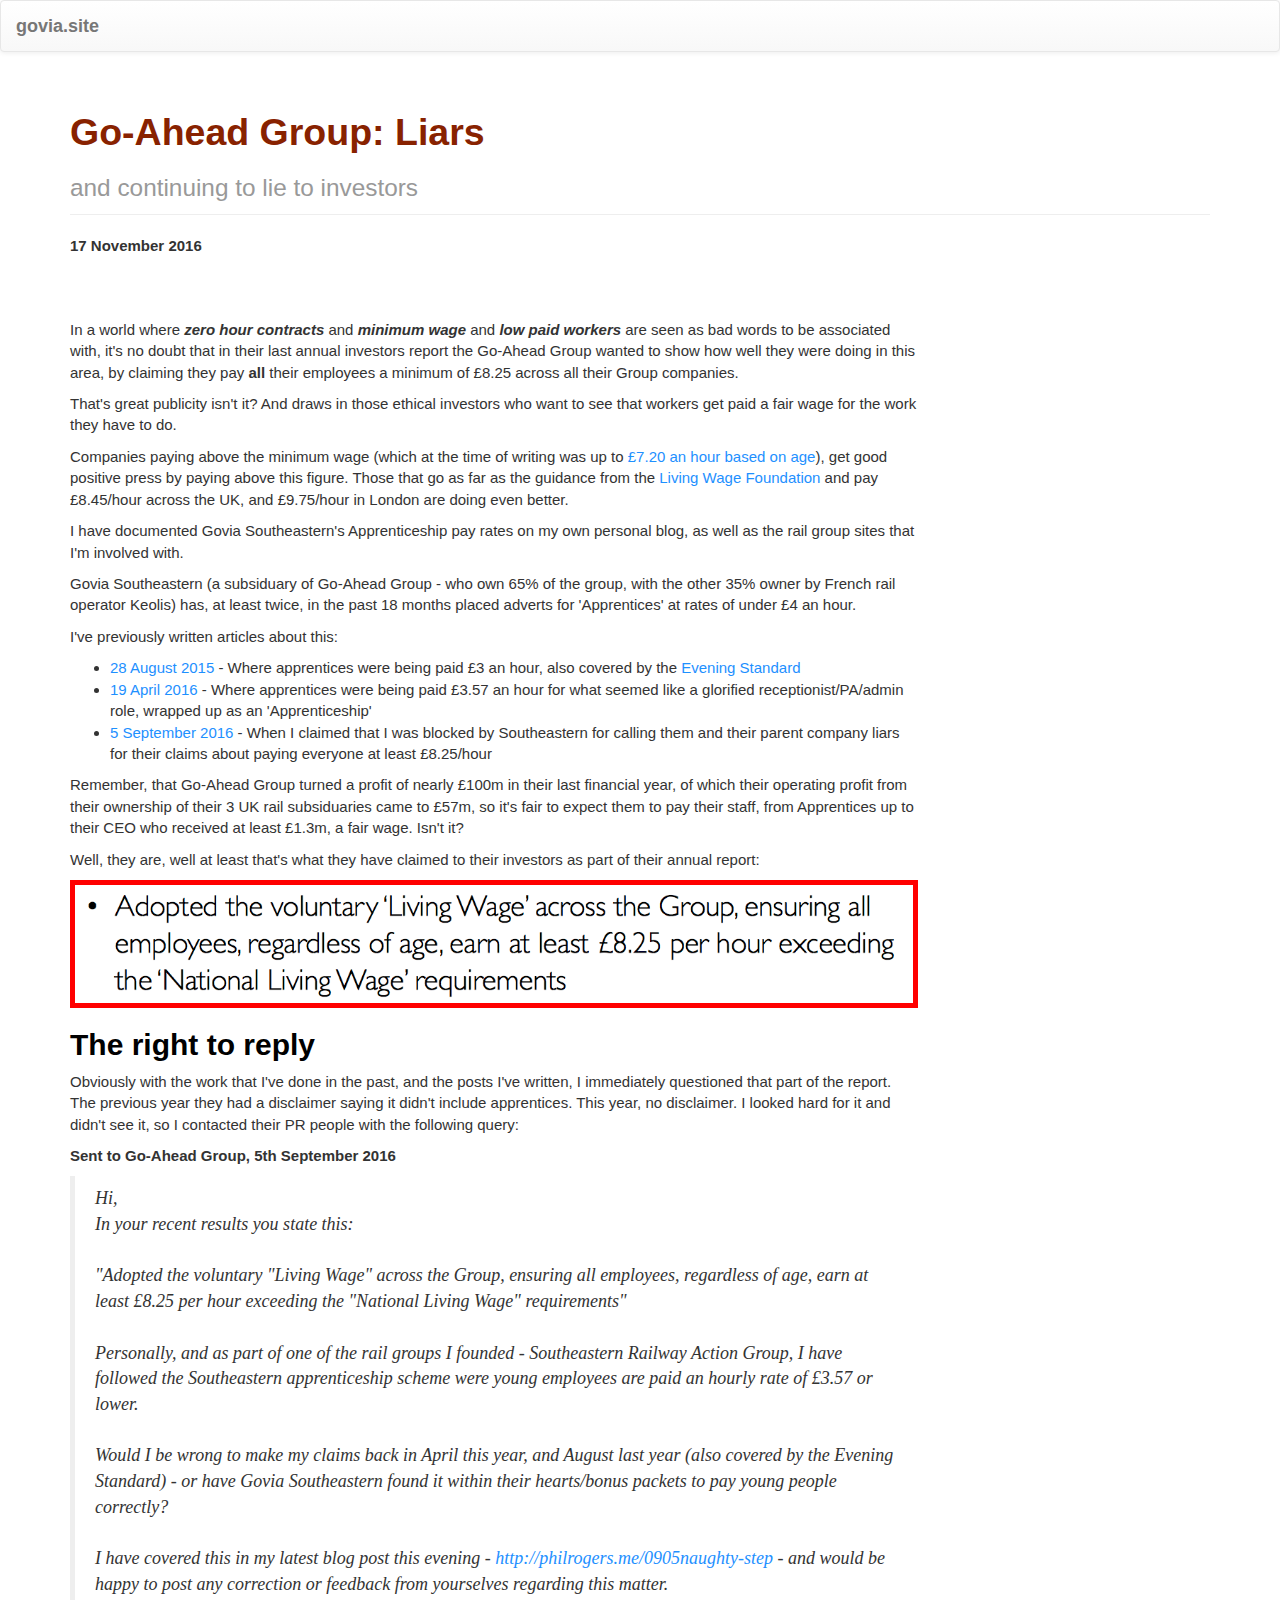
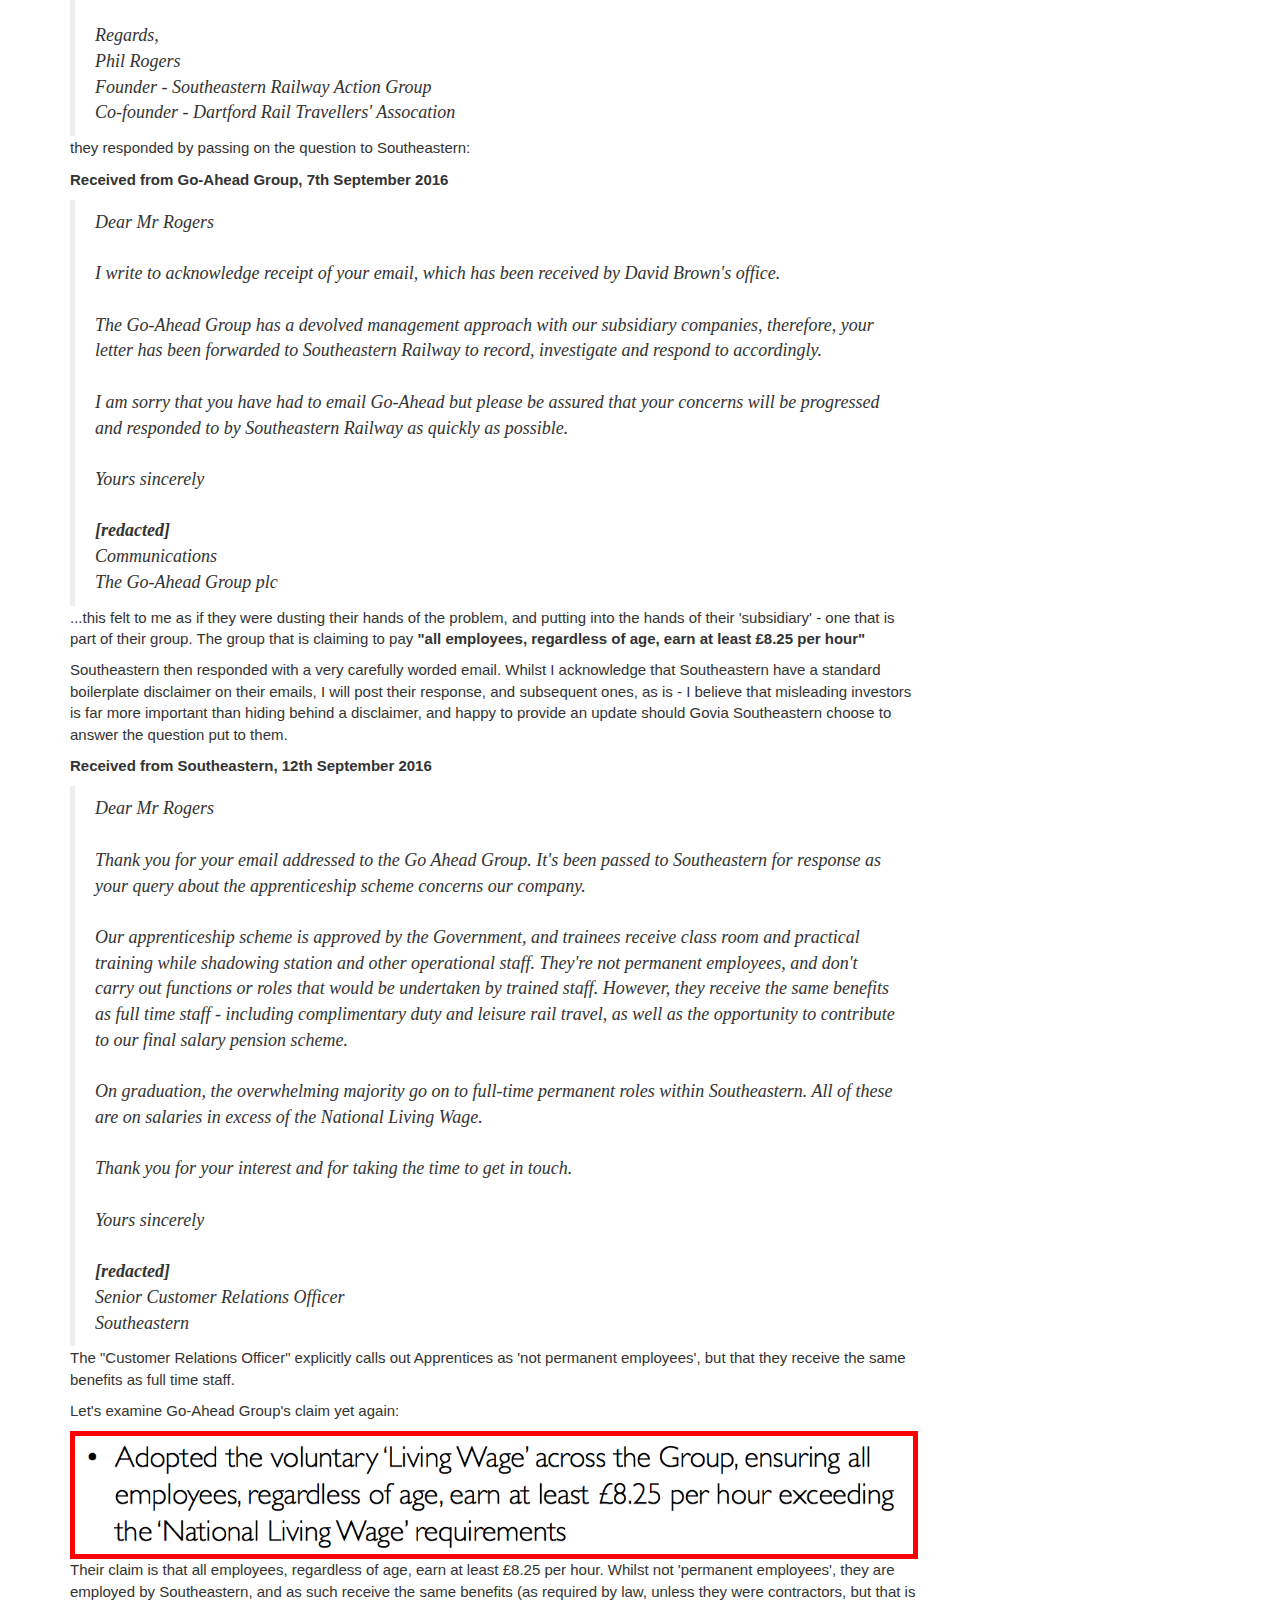
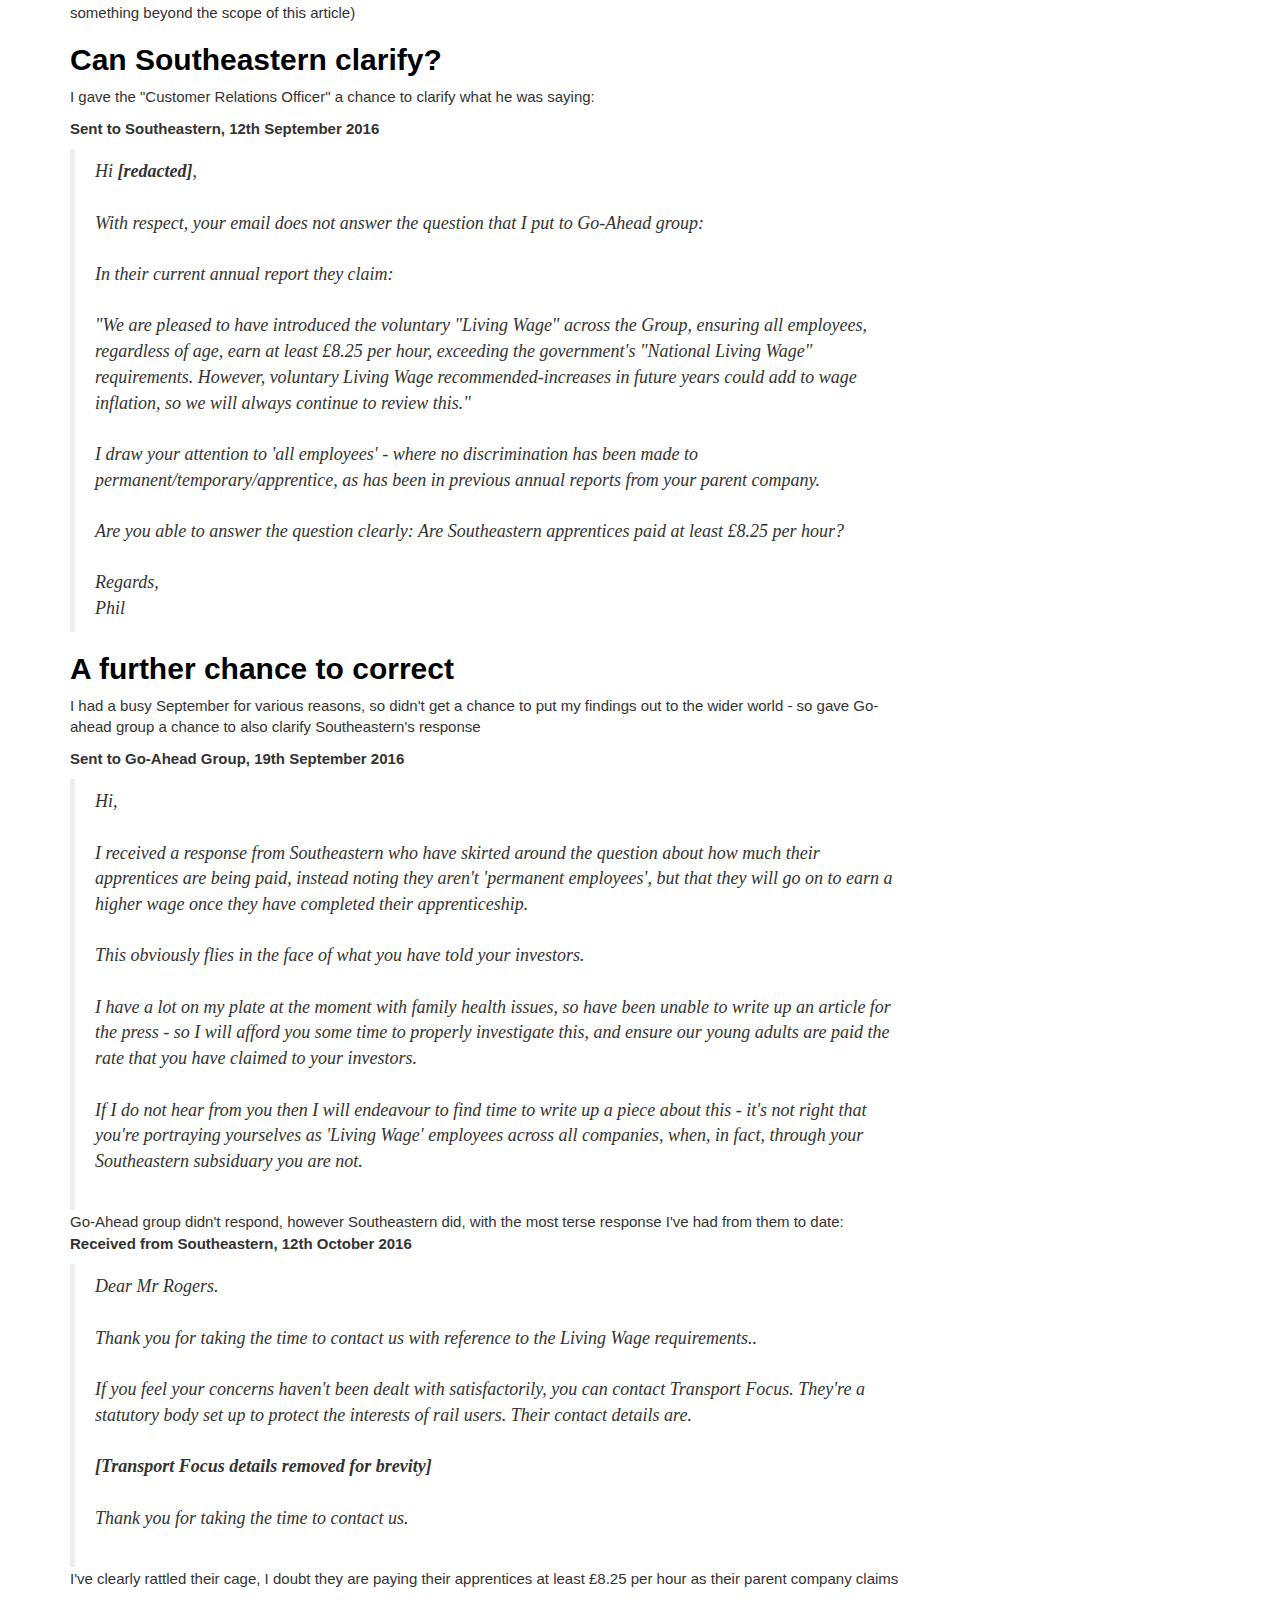
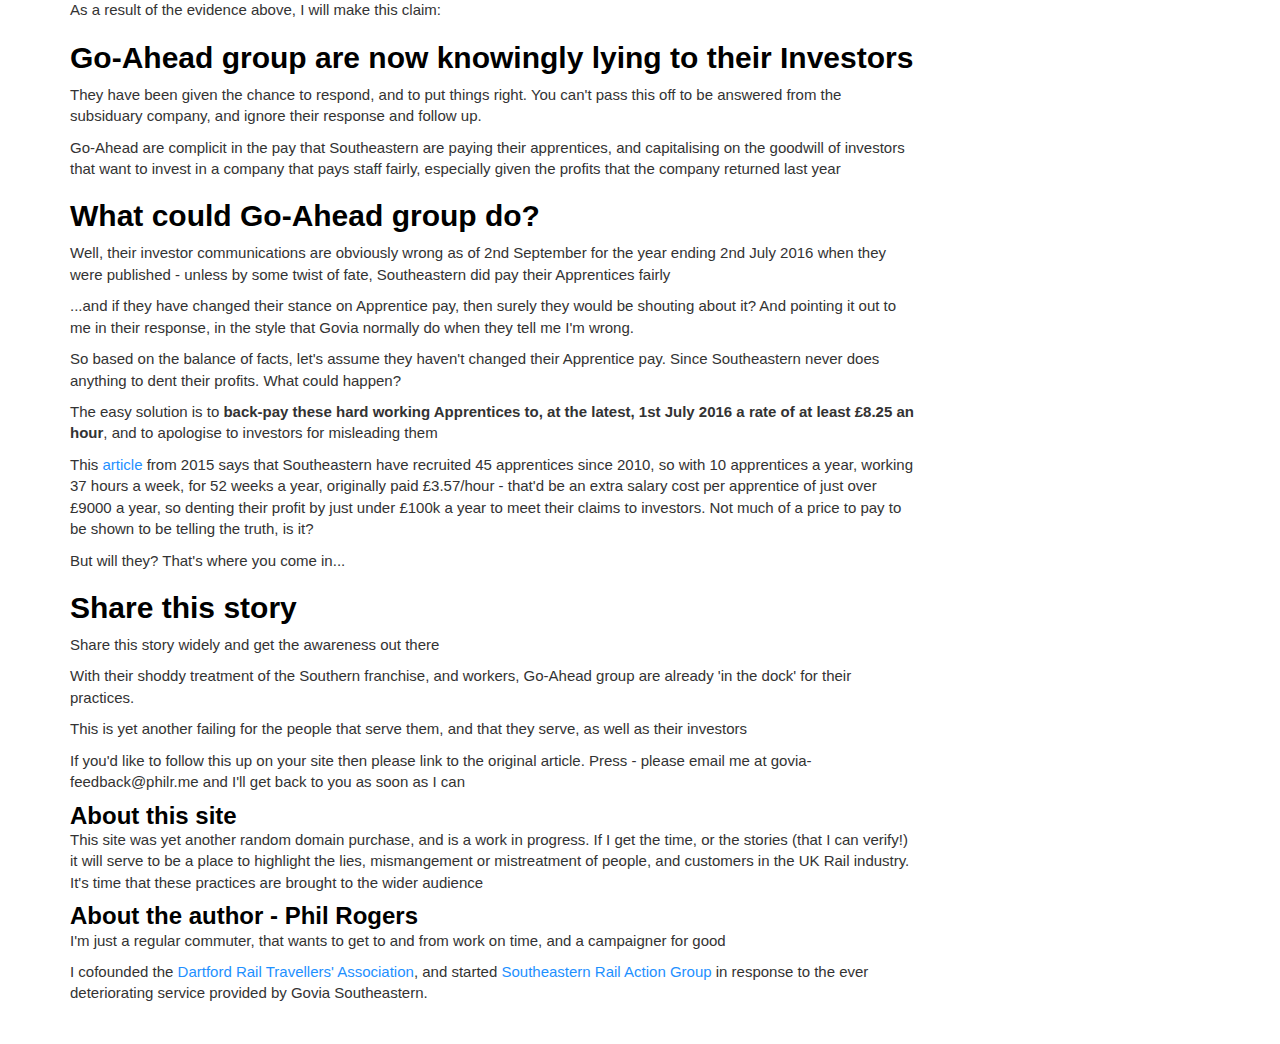
<file: index.html>
<!DOCTYPE html>
<html lang="en">
  <head>
   
    <meta charset="utf-8">
    <meta http-equiv="X-UA-Compatible" content="IE=edge">
	<meta name="description" content="govia.site - exposing the lies, mistreatment and mismangement in the UK rail industry">
	<meta name="keywords" content="Phil Rogers, Southeastern, trains, UK, Southeastern, David Statham, John Till, twitter, blocked">
    <title>Govia.site - exposing the lies, mistreatment and mismangement in the UK rail industry</title>
    
    <meta name="author" content="Phil Rogers">

    <!-- Enable responsive viewport -->
    <meta name="viewport" content="width=device-width, initial-scale=1.0">
      
    <!-- Bootstrap styles -->
    <link href="assets/themes/bootstrap-3//bootstrap/css/bootstrap.min.css" rel="stylesheet">
    <!-- Optional theme -->
    <link href="assets/themes/bootstrap-3//bootstrap/css/bootstrap-theme.min.css" rel="stylesheet">
    <!-- Sticky Footer -->
    <link href="assets/themes/bootstrap-3//bootstrap/css/bs-sticky-footer.css" rel="stylesheet">
    
    <!-- Custom styles -->
    <link href="assets/themes/bootstrap-3//css/style.css?body=1" rel="stylesheet" type="text/css" media="all">

    <!-- HTML5 Shim and Respond.js IE8 support of HTML5 elements and media queries -->
    <!-- WARNING: Respond.js doesn't work if you view the page via file:// -->
    <!--[if lt IE 9]>
      <script src="https://oss.maxcdn.com/libs/html5shiv/3.7.0/html5shiv.js"></script>
      <script src="https://oss.maxcdn.com/libs/respond.js/1.3.0/respond.min.js"></script>
    <![endif]-->

    <!-- Fav and touch icons -->
    <!-- Update these with your own images
      <link rel="shortcut icon" href="images/favicon.ico">
      <link rel="apple-touch-icon" href="images/apple-touch-icon.png">
      <link rel="apple-touch-icon" sizes="72x72" href="images/apple-touch-icon-72x72.png">
      <link rel="apple-touch-icon" sizes="114x114" href="images/apple-touch-icon-114x114.png">
    -->

    <!-- atom & rss feed -->
    <link href="" type="application/atom+xml" rel="alternate" title="Sitewide ATOM Feed">
    <link href="" type="application/rss+xml" rel="alternate" title="Sitewide RSS Feed">
    <meta property='og:image' content='http://govia.site/twitter.jpg'/>
      <meta name="twitter:card" content="summary_large_image">
<meta name="twitter:site" content="@philmonkey">
<meta name="twitter:creator" content="@philmonkey">
<meta name="twitter:title" content="Exposing lies in the UK rail industry">
<meta name="twitter:description" content="Go-Ahead Group are lying to investors about paying Living Wage to all employees">
<meta name="twitter:image" content='http://govia.site/twitter.jpg'>
  </head>

  <body>
    <div id="wrap">
      <nav class="navbar navbar-default" role="navigation">
        <!-- Brand and toggle get grouped for better mobile display -->
        <div class="navbar-header">
          <button type="button" class="navbar-toggle" data-toggle="collapse" data-target="#jb-navbar-collapse">
            <span class="sr-only">Toggle navigation</span>
            <span class="icon-bar"></span>
            <span class="icon-bar"></span>
            <span class="icon-bar"></span>
          </button>
          <a class="navbar-brand" href="/"><b>govia.site</b></a>
        </div>

        <!-- Collect the nav links, forms, and other content for toggling -->
        <div class="collapse navbar-collapse" id="jb-navbar-collapse">
          <ul class="nav navbar-nav">
            
            
            


  
    
      
      	
  
    
      
    
  
    
      
    
  




          </ul>
          <!-- remove search for now
          <form class="navbar-form navbar-right" role="search">
            <div class="form-group">
              <input type="text" class="form-control" placeholder="Search">
            </div>
            <button type="submit" class="btn btn-default">Submit</button>
          </form>
		  -->
		
        </div><!-- /.navbar-collapse -->
      </nav>

      <div class="container">
          
        
<div class="page-header">
  <h1><p>Go-Ahead Group: Liars </p>
 <small>and continuing to lie to investors</small></h1>
</div>

<div class="row post-full">
  <div class="col-md-9">
    <div class="date">
      <span>17 November 2016</span>
    </div>
    <div class="content">
 <!--
      <div class="container">
<div class="page-header">
         <h1 style="font-family:sans-serif;font-size:400%;line-height:1.5">Go-Ahead Group: Liars <h1 style="font-family:sans-serif;font-size:250%;line-height:0.9">and continuing to lie to investors</h1>
             </div>
         <div class="row post-full">
  <div class="col-md-9">
    
<div class="container" id="indexpage">
	<div class="col-md-9" id="indexpage">
	
   -->
        <br>
 <br>
<p>
In a world where <b><i>zero hour contracts</i></b> and <b><i>minimum wage</i></b> and <b><i>low paid workers</i></b> are seen as bad words to be associated with, it's no doubt that in their last annual investors report the Go-Ahead Group wanted to show how well they were doing in this area, by claiming they pay <b>all</b> their employees a minimum of &pound8.25 across all their Group companies.</p>
<p>
    That's great publicity isn't it? And draws in those ethical investors who want to see that workers get paid a fair wage for the work they have to do.
    </p>
         <p>Companies paying above the minimum wage (which at the time of writing was up to <a href="https://www.gov.uk/national-minimum-wage-rates"> &pound;7.20 an hour based on age</a>), get good positive press by paying above this figure.   Those that go as far as the guidance from the <a href="http://www.livingwage.org.uk">Living Wage Foundation</a> and pay &pound;8.45/hour across the UK, and &pound;9.75/hour in London are doing even better.</p>
<p>    
I have documented Govia Southeastern's Apprenticeship pay rates on my own personal blog, as well as the rail group sites that I'm involved with.    
    </p>
    <p>
Govia Southeastern (a subsiduary of Go-Ahead Group - who own 65% of the group, with the other 35% owner by French rail operator Keolis) has, at least twice, in the past 18 months placed adverts for 'Apprentices' at rates of under &pound;4 an hour.
    </p>
         <p>I've previously written articles about this:
         <ul>
             <li><a href="http://philrogers.me/0828a">28 August 2015</a> - Where apprentices were being paid &pound;3 an hour, also covered by the <a href="http://www.standard.co.uk/news/london/southeastern-trains-exploiting-young-londoners-with-low-paid-customer-services-apprenticeship-a2923351.html">Evening Standard</a></a></li>
             <li><a href="http://serailaction.uk/2016-04-19-Cheap-Labour.html">19 April 2016</a> - Where apprentices were being paid &pound;3.57 an hour for what seemed like a glorified receptionist/PA/admin role, wrapped up as an 'Apprenticeship'
            <li><a href="http://philrogers.me/0905naughty-step">5 September 2016</a> - When I claimed that I was blocked by Southeastern for calling them and their parent company liars for their claims about paying everyone at least &pound;8.25/hour</li>
         </li>
             
         </ul></p>
<p>Remember, that Go-Ahead Group turned a profit of nearly &pound;100m in their last financial year, of which their operating profit from their ownership of their 3 UK rail subsiduaries came to &pound;57m, so it's fair to expect them to pay their staff, from Apprentices up to their CEO who received at least &pound;1.3m, a fair wage. Isn't it?</p>

    <p>Well, they are, well at least that's what they have claimed to their investors as part of their annual report:</p>
    
    <img width=100% style="border:5px solid red" src="img1.png">
    
    
    <h2>The right to reply</h2>
    
    <p>Obviously with the work that I've done in the past, and the posts I've written, I immediately questioned that part of the report.  The previous year they had a disclaimer saying it didn't include apprentices. This year, no disclaimer.  I looked hard for it and didn't see it, so I contacted their PR people with the following query:</p>
    

    <p><b>Sent to Go-Ahead Group, 5th September 2016</b></p>
    <blockquote style="font-size:120%;font-family:serif;font-style:italic;">
Hi,<br>

In your recent results you state this:<br><br>

&quot;Adopted the voluntary &quot;Living Wage&quot; across the Group, ensuring all employees, regardless of age, earn at least &pound;8.25 per hour exceeding the &quot;National Living Wage&quot; requirements&quot;<br><br>


Personally, and as part of one of the rail groups I founded - Southeastern Railway Action Group, I have followed the Southeastern apprenticeship scheme were young employees are paid an hourly rate of &pound;3.57 or lower.<br><br>


Would I be wrong to make my claims back in April this year, and August last year (also covered by the Evening Standard) - or have Govia Southeastern found it within their hearts/bonus packets to pay young people correctly?<br><br>


I have covered this in my latest blog post this evening - <a href="http://philrogers.me/0905naughty-step">http://philrogers.me/0905naughty-step</a> - and would be happy to post any correction or feedback from yourselves regarding this matter.<br><br>



Regards,<br>
Phil Rogers<br>
Founder - Southeastern Railway Action Group<br>
Co-founder - Dartford Rail Travellers' Assocation<br>
    </blockquote>
    
    <p>they responded by passing on the question to Southeastern:</p>
    <p><b>Received from Go-Ahead Group, 7th September 2016</b></p>
    <blockquote style="font-size:120%;font-family:serif;font-style:italic;">
        Dear Mr Rogers<br><br>

I write to acknowledge receipt of your email, which has been received by David Brown's office.<br><br>
 
The Go-Ahead Group has a devolved management approach with our subsidiary companies, therefore, your letter has been forwarded to Southeastern Railway to record, investigate and respond to accordingly.<br><br>
 
I am sorry that you have had to email Go-Ahead but please be assured that your concerns will be progressed and responded to by Southeastern Railway as quickly as possible.<br><br>

Yours sincerely<br><br>
<b>[redacted]</b><br>

 Communications<br>
The Go-Ahead Group plc<br>
        </blockquote>

<p>...this felt to me as if they were dusting their hands of the problem, and putting into the hands of their 'subsidiary' - one that is part of their group. The group that is claiming to pay <b>&quot;all employees, regardless of age, earn at least &pound;8.25 per hour&quot</b></p>

    <p>Southeastern then responded with a very carefully worded email. Whilst I acknowledge that Southeastern have a standard boilerplate disclaimer on their emails, I will post their response, and subsequent ones, as is - I believe that misleading investors is far more important than hiding behind a disclaimer, and happy to provide an update should Govia Southeastern choose to answer the question put to them.</p>
 <p><b>Received from Southeastern, 12th September 2016</b></p>   
<blockquote style="font-size:120%;font-family:serif;font-style:italic;">
Dear Mr Rogers<br><br>
 
Thank you for your email addressed to the Go Ahead Group. It's been passed to Southeastern for response as your query about the apprenticeship scheme concerns our company.<br><br>
 
Our apprenticeship scheme is approved by the Government, and trainees receive class room and practical training while shadowing station and other operational staff. They're not permanent employees, and don't carry out functions or roles that would be undertaken by trained staff. However, they receive the same benefits as full time staff - including complimentary duty and leisure rail travel, as well as the opportunity to contribute to our final salary pension scheme.<br><br>
 
On graduation, the overwhelming majority go on to full-time permanent roles within Southeastern. All of these are on salaries in excess of the National Living Wage.<br><br>
 
Thank you for your interest and for taking the time to get in touch.<br><br>
 
Yours sincerely<br><br>
 
 
<b>[redacted]</b><br>
Senior Customer Relations Officer<br>
Southeastern<br>
</blockquote>
<p>
    The &quot;Customer Relations Officer&quot; explicitly calls out Apprentices as 'not permanent employees', but that they receive the same benefits as full time staff.</p>
    <p>
Let's examine Go-Ahead Group's claim yet again:</p>

    <img width=100% style="border:5px solid red" src="img1.png">
<p>
Their claim is that all employees, regardless of age, earn at least &pound;8.25 per hour. Whilst not 'permanent employees', they are employed by Southeastern, and as such receive the same benefits (as required by law, unless they were contractors, but that is something beyond the scope of this article)</p>


<h2>Can Southeastern clarify?</h2>

<p>I gave the &quot;Customer Relations Officer&quot; a chance to clarify what he was saying:</p>
<p><b>Sent to Southeastern, 12th September 2016</b></p>
<blockquote style="font-size:120%;font-family:serif;font-style:italic;">

Hi <b>[redacted]</b>,<br><br>

With respect, your email does not answer the question that I put to Go-Ahead group:<br><br>

In their current annual report they claim:<br><br>

&quot;We are pleased to have introduced the voluntary &quot;Living Wage&quot; across the Group, ensuring all employees, regardless of age, earn at least &pound;8.25 per hour, exceeding the government's &quot;National Living Wage&quot; requirements. However, voluntary Living Wage recommended-increases in future years could add to wage inflation, so we will always continue to review this.&quot;<br><br>

I draw your attention to 'all employees' - where no discrimination has been made to permanent/temporary/apprentice, as has been in previous annual reports from your parent company.<br><br>

Are you able to answer the question clearly: Are Southeastern apprentices paid at least &pound;8.25 per hour?<br><br>

Regards,<br>
Phil
</blockquote>    
    <h2>A further chance to correct</h2>
    
    <p>I had a busy September for various reasons, so didn't get a chance to put my findings out to the wider world - so gave Go-ahead group a chance to also clarify Southeastern's response</p>
    
<p><b>Sent to Go-Ahead Group, 19th September 2016</b></p>

<blockquote style="font-size:120%;font-family:serif;font-style:italic;">
Hi,<br><br>
 

I received a response from Southeastern who have skirted around the question about how much their apprentices are being paid, instead noting they aren't 'permanent employees', but that they will go on to earn a higher wage once they have completed their apprenticeship.<br><br>
 

This obviously flies in the face of what you have told your investors.<br><br>
 

I have a lot on my plate at the moment with family health issues, so have been unable to write up an article for the press - so I will afford you some time to properly investigate this, and ensure our young adults are paid the rate that you have claimed to your investors.<br><br>
 

If I do not hear from you then I will endeavour to find time to write up a piece about this - it's not right that you're portraying yourselves as 'Living Wage' employees across all companies, when, in fact, through your Southeastern subsiduary you are not.<br><br>
 
</blockquote>

    Go-Ahead group didn't respond, however Southeastern did, with the most terse response I've had from them to date:
 <p><b>Received from Southeastern, 12th October 2016</b></p>   
<blockquote style="font-size:120%;font-family:serif;font-style:italic;">
Dear Mr Rogers.<br><br>

Thank you for taking the time to contact us with reference to the Living Wage requirements..<br><br>

If you feel your concerns haven't been dealt with satisfactorily, you can contact Transport Focus. They're a statutory body set up to protect the interests of rail users. Their contact details are.<br><br>

<b>[Transport Focus details removed for brevity]</b><br><br>


Thank you for taking the time to contact us.<br><br>

</blockquote>

    <p>
        I've clearly rattled their cage, I doubt they are paying their apprentices at least &pound;8.25 per hour as their parent company claims</p>

<p>As a result of the evidence above, I will make this claim:</p>
    
    <h2>Go-Ahead group are now knowingly lying to their Investors</h2>
    
    <p>They have been given the chance to respond, and to put things right. You can't pass this off to be answered from the subsiduary company, and ignore their response and follow up.
    </p>
    
    <p>Go-Ahead are complicit in the pay that Southeastern are paying their apprentices, and capitalising on the goodwill of investors that want to invest in a company that pays staff fairly, especially given the profits that the company returned last year
    </p>
    <h2>What could Go-Ahead group do?</h2>
    <p>Well, their investor communications are obviously wrong as of 2nd September for the year ending 2nd July 2016 when they were published - unless by some twist of fate, Southeastern did pay their Apprentices fairly</p>
<p>...and if they have changed their stance on Apprentice pay, then surely they would be shouting about it? And pointing it out to me in their response, in the style that Govia normally do when they tell me I'm wrong.</p>
    <p>So based on the balance of facts, let's assume they haven't changed their Apprentice pay. Since Southeastern never does anything to dent their profits. What could happen?</p>
    <p>The easy solution is to <b>back-pay these hard working Apprentices to, at the latest, 1st July 2016 a rate of at least &pound;8.25 an hour</b>, and to apologise to investors for misleading them</p>
    <p>This <a href="http://www.kentonline.co.uk/kent-business/county-news/get-on-the-right-track-42199/">article</a> from 2015 says that Southeastern have recruited 45 apprentices since 2010, so with 10 apprentices a year, working 37 hours a week, for 52 weeks a year, originally paid &pound3.57/hour - that'd be an extra salary cost per apprentice of just over &pound;9000 a year, so denting their profit by just under &pound;100k a year to meet their claims to investors.  Not much of a price to pay to be shown to be telling the truth, is it?</p>
    <p>But will they? That's where you come in...</p>
    
    <h2>Share this story</h2>
<p>Share this story widely and get the awareness out there</p>

<p>With their shoddy treatment of the Southern franchise, and workers, Go-Ahead group are already 'in the dock' for their practices.</p>

<p>This is yet another failing for the people that serve them, and that they serve, as well as their investors</p>
    <p>If you'd like to follow this up on your site then please link to the original article.  Press - please email me at govia-feedback@philr.me and I'll get back to you as soon as I can</p>

<h3>About this site</h3>
<p>This site was yet another random domain purchase, and is a work in progress.  If I get the time, or the stories (that I can verify!) it will serve to be a place to highlight the lies, mismangement or mistreatment of people, and customers in the UK Rail industry.<br>It's time that these practices are brought to the wider audience</p>
<h3>About the author - Phil Rogers</h3>
<p>I'm just a regular commuter, that wants to get to and from work on time, and a campaigner for good</p>
<p>I cofounded the <a href="www.drta.org.uk">Dartford Rail Travellers' Association</a>, and started <a href="www.serailaction.uk">Southeastern Rail Action Group</a> in response to the ever deteriorating service provided by Govia Southeastern.</p>
    </div>
        <script type="text/javascript">
  var _gaq = _gaq || [];
  _gaq.push(['_setAccount', 'UA-52689631-6']);
  _gaq.push(['_trackPageview']);

  (function() {
    var ga = document.createElement('script'); ga.type = 'text/javascript'; ga.async = true;
    ga.src = ('https:' == document.location.protocol ? 'https://' : 'http://') + 'stats.g.doubleclick.net/dc.js';
    
    var s = document.getElementsByTagName('script')[0]; s.parentNode.insertBefore(ga, s);
  })();
</script>
    </div>
    </center>
</body>
</file>
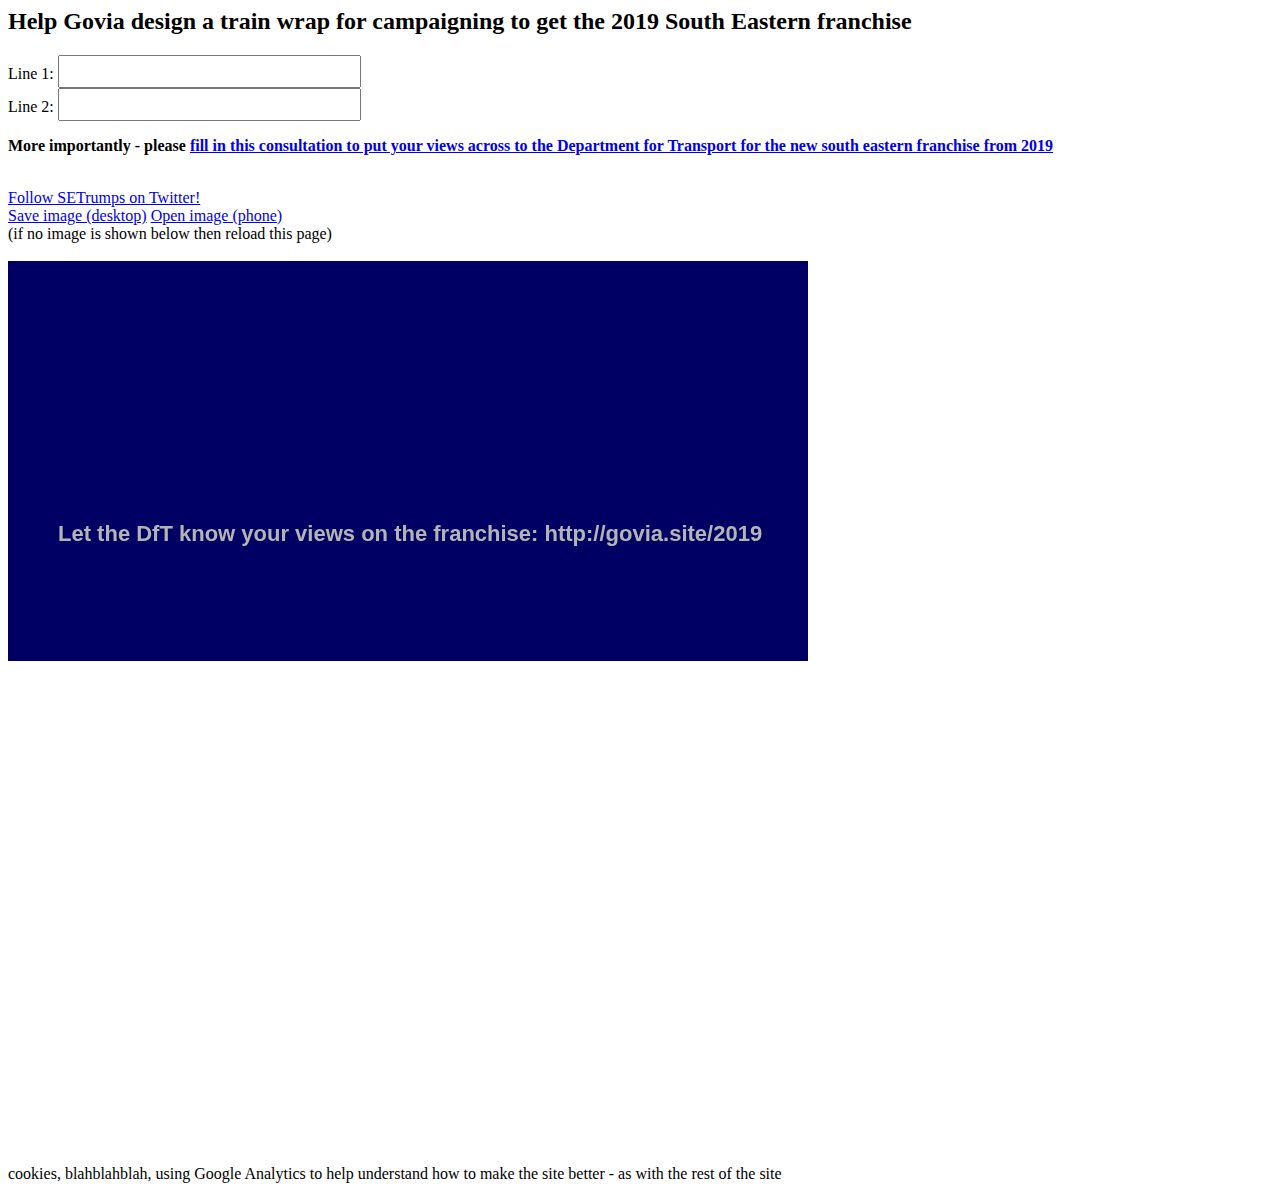
<file: 2019/index.html>
<html>
<head>
    <meta charset="Unicode UTF-8">
<title>SE Wrap</title>
<style>
input[type='text'] { font-size: 24px; font-family: '220px Segoe UI Emoji';}
</style>      
<script>

function submitenter(myfield,e)
{
var keycode;
if (window.event) keycode = window.event.keyCode;
else if (e) keycode = e.which;
else return true;

if (keycode == 13)
   {
   
   return false;
   }
else
   return true;
}
var ctx;
var imagesLoaded = 0;
function main() {
    imagesLoaded += 1;

    
}

function loadImage(src, onload) {
    // http://www.thefutureoftheweb.com/blog/image-onload-isnt-being-called
    var img = new Image();

    img.onload = onload;
    img.src = src;

    return img;
}
   function getLengthInBytes(str) {
  var b = str.match(/[^\x00-\xff]/g);
  return (str.length + (!b ? 0: b.length)); 
}
    
    function render_pass(opt, text1, scl){
        
        x=140
        if (opt==1){
            y=130+scl*50
        }else{
            y=190+scl*50
        }
        
        s='140px'
        ctx.font= s+" Segoe UI Emoji"
        //len=ctx.measureText(smiley).width
 
        ctx.font= "140pt Segoe UI Emoji"
        
        ctx.fillStyle = 'rgb(255,255,255)';
        ctx.strokeStyle = 'black';
        //ctx.fillText(shrug,200,200)
        def_font=" Courier"
        ctx.font= "bold " +s+def_font
     
        ctx.textAlign="start"
        def_col= 'rgb(160,224,255)';
        ctx.fillStyle = def_col;
        
        //ctx.fillText(smiley,x,y)

        se_state=0
        pt=100*scl
        s=pt.toString()+'px'
        console.log(s)
        console.log(Array.from(text1))
        text=Array.from(text1)
        if (text1.indexOf('se')>=0){
            se_valid=1
        }else{
            se_valid=0
        }
          for (a=0;a<text.length;a++){
            console.log(text[a], se_state)
            if (text[a]>='A' && text[a]<='Z'){
                text[a]=text[a].toLowerCase()
            }
            
            
            if (text[a]>'z'){
                  emoji=text[a]
                  while (a+1<text.length && text[a+1]>='z'){
                      a+=1
                      emoji+=text[a]
                  }
            ept=100*scl
            ctx.font= ept.toString()+"px Segoe UI Emoji"
            if (opt>0)
                ctx.fillText(emoji,x,y)
                ctx.strokeText(emoji,x,y)
            x+=ctx.measureText(emoji).width-10*scl
            
        }else{
            
            ctx.font= "bold " +s+def_font
            if (opt>0)
                ctx.fillText(text[a],x,y)
                ctx.strokeText(text[a],x,y)
            x+=ctx.measureText(text[a]).width-10*scl
            if (text[a]==' ')
                x-=20*scl
          }
            
        }
        
        //insert trump and re-render
        scl=(x/500)
        if (scl<1.0){
            scl=1.0
        }
        return x
    }
    
    function load(){
        
    var canvas = document.getElementById("canvas");
ctx = canvas.getContext("2d");
smiley = "\uD83D\uDE00";
        var img1 = loadImage('train.jpg', main);
        var img2 = loadImage('windows.png', main);
        
/*
        
var img2 = loadImage('e.png', main);

        // composite now
        ctx.drawImage(img1, 0, 0, 600, 600);

        ctx.globalAlpha = 1.0;
       */
        ctx.globalAlpha = 1.0
ctx.fillStyle = 'rgb(0,0,100)'; // sets the color to fill in the rectangle with
ctx.fillRect(0, 0, 800, 400)
        text1=document.getElementById('line1').value
text2=document.getElementById('line2').value
        
        scl1=1.1
        do{
            scl1-=0.03
        x=render_pass(0, text1, scl1)
        }while (x>720)
            
        scl2=1.1
        do{
            scl2-=0.03
        x=render_pass(0, text2, scl2)
        }while (x>720)            
                //insert trump and re-render
        scl=Math.min(scl1,scl2)
        
  
        ctx.drawImage(img1, 0, 0, 800,400 );
        
        x=render_pass(1, text1, scl)
        x=render_pass(2, text2, scl)
        
        ctx.fillStyle = 'rgb(180,180,180)';
        /*
        xx=x-140
        if (xx<50) xx=50
          */
        ctx.font='bold 22px Arial'
        
       ctx.fillText('Let the DfT know your views on the franchise: http://govia.site/2019', 50, 280)
     
       ctx.globalAlpha = 0.4
        ctx.drawImage(img2, 0, 0, 800,400 );
    }
  
    
    
    function save(){
        
        var canvas = document.getElementById("canvas");
var image = canvas.toDataURL("image/png").replace("image/png", "image/octet-stream"); //Convert image to 'octet-stream' (Just a download, really)
window.location.href = image;
    }
     function save1(){
        
        var canvas = document.getElementById("canvas");
var image = canvas.toDataURL("image/jpg");//, "image/octet-stream"); //Convert image to 'octet-stream' (Just a download, really)
window.location.href = image;
    }
</script>
      <script type="text/javascript">
  var _gaq = _gaq || [];
  _gaq.push(['_setAccount', 'UA-52689631-1']);
  _gaq.push(['_trackPageview']);

  (function() {
    var ga = document.createElement('script'); ga.type = 'text/javascript'; ga.async = true;
    ga.src = ('https:' == document.location.protocol ? 'https://' : 'http://') + 'stats.g.doubleclick.net/dc.js';
    
    var s = document.getElementsByTagName('script')[0]; s.parentNode.insertBefore(ga, s);
  })();
</script>
</head>
<body onload=load()>
 <h2>Help Govia design a train wrap for campaigning to get the 2019 South Eastern franchise
    
    </h2>   
Line 1:
    <input type="text" name="line1" id="line1" value="" maxlength="40" onChange="load()" onkeyup="load()" onmousemove="load()" onfocus="load()" ></input>
    <br>
Line 2: <input type="text" name="line2" id="line2" value="" maxlength="40" onChange="load()" onkeyup="load()" onmousemove="load()" onfocus="load()" ></input>
    
<p>
<b>More importantly - please <a href="https://www.gov.uk/government/consultations/future-of-south-eastern-rail-services">fill in this consultation to put your views across to the Department for Transport for the new south eastern franchise from 2019</a></b>
</p>
<br>
    <a href="http://www.twitter.com/SETrumps">Follow SETrumps on Twitter!</a>
    <br>
    <a href="#" onclick="save()">Save image (desktop)</a>  <a href="#" onclick="save1()">Open image (phone)</a>
    <br>
(if no image is shown below then reload this page)    <br><br>
    <canvas id="canvas" width="800" height="400"></canvas>
    
    </div>    

    <br><br><br><br><br><br><br><br><br><br><br><br><br>
    <br><br><br><br><br><br><br><br><br><br><br><br><br><br><br><br>cookies, blahblahblah, using Google Analytics to help understand how to make the site better - as with the rest of the site
</body>
</html>
</file>
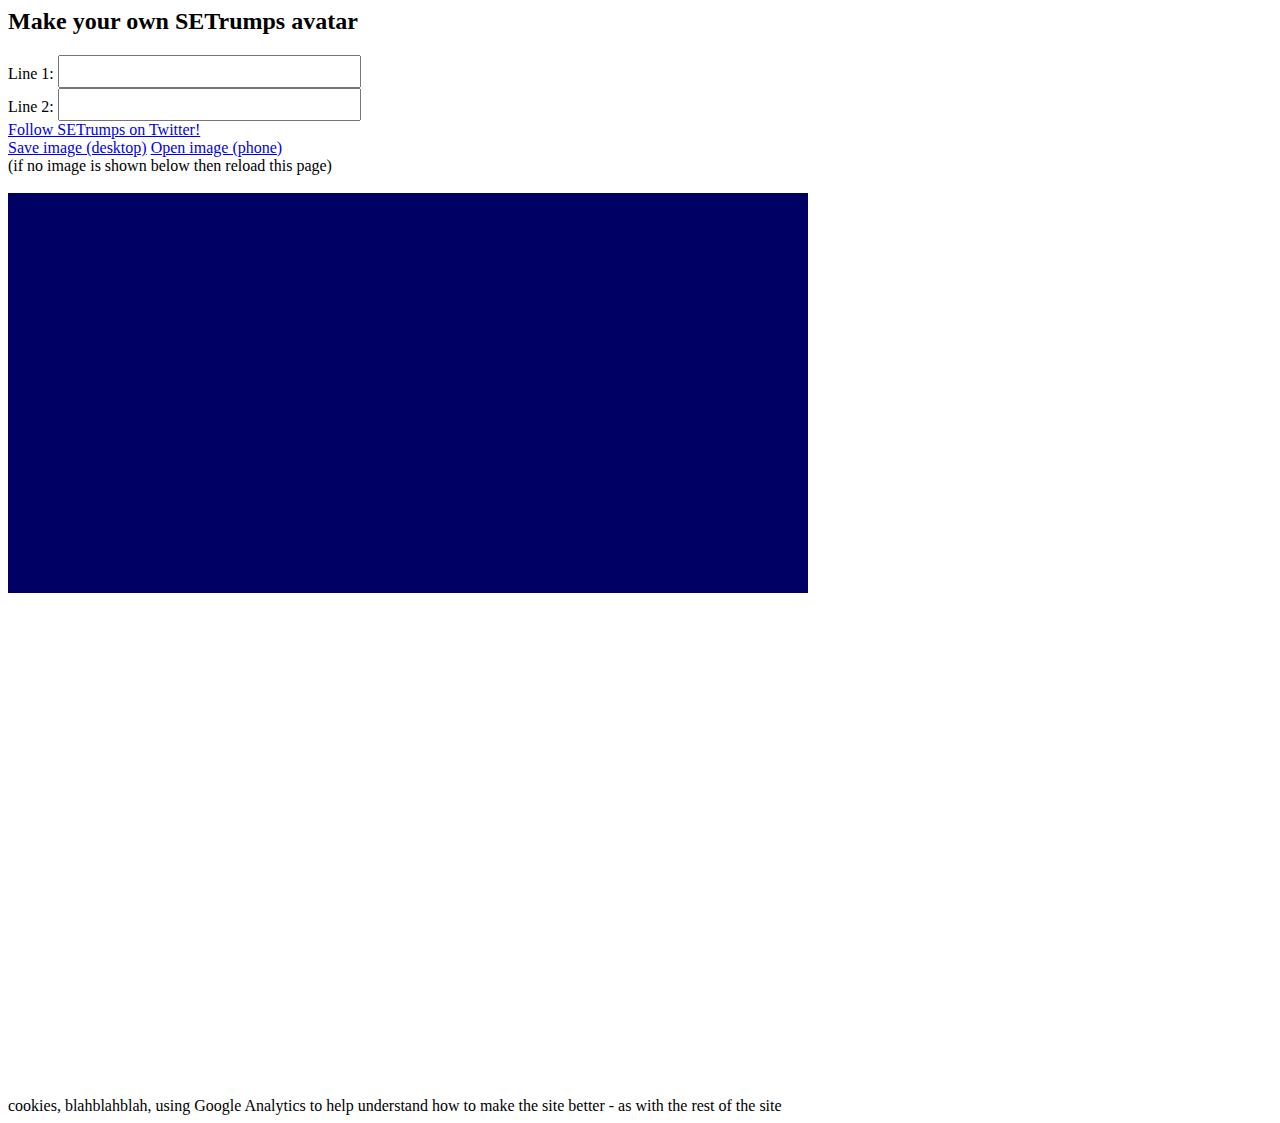
<file: 2019.html>
<html>
<head>
    <meta charset="Unicode UTF-8">
<title>Make your own SETrumps avatar</title>
<style>
input[type='text'] { font-size: 24px; font-family: '220px Segoe UI Emoji';}
</style>      
<script>

function submitenter(myfield,e)
{
var keycode;
if (window.event) keycode = window.event.keyCode;
else if (e) keycode = e.which;
else return true;

if (keycode == 13)
   {
   
   return false;
   }
else
   return true;
}
var ctx;
var imagesLoaded = 0;
function main() {
    imagesLoaded += 1;

    
}

function loadImage(src, onload) {
    // http://www.thefutureoftheweb.com/blog/image-onload-isnt-being-called
    var img = new Image();

    img.onload = onload;
    img.src = src;

    return img;
}
   function getLengthInBytes(str) {
  var b = str.match(/[^\x00-\xff]/g);
  return (str.length + (!b ? 0: b.length)); 
}
    
    function render_pass(opt, text1, scl){
        
        x=140
        if (opt==1){
            y=130+scl*50
        }else{
            y=190+scl*50
        }
        
        s='140px'
        ctx.font= s+" Segoe UI Emoji"
        //len=ctx.measureText(smiley).width
 
        ctx.font= "140pt Segoe UI Emoji"
        
        ctx.fillStyle = 'rgb(255,255,255)';
        ctx.strokeStyle = 'black';
        //ctx.fillText(shrug,200,200)
        def_font=" Courier"
        ctx.font= "bold " +s+def_font
     
        ctx.textAlign="start"
        def_col= 'rgb(128,192,255)';
        ctx.fillStyle = def_col;
        
        //ctx.fillText(smiley,x,y)

        se_state=0
        pt=100*scl
        s=pt.toString()+'px'
        console.log(s)
        console.log(Array.from(text1))
        text=Array.from(text1)
        if (text1.indexOf('se')>=0){
            se_valid=1
        }else{
            se_valid=0
        }
          for (a=0;a<text.length;a++){
            console.log(text[a], se_state)
            if (text[a]>='A' && text[a]<='Z'){
                text[a]=text[a].toLowerCase()
            }
            
            
            if (text[a]>'z'){
                  emoji=text[a]
                  while (a+1<text.length && text[a+1]>='z'){
                      a+=1
                      emoji+=text[a]
                  }
            ept=100*scl
            ctx.font= ept.toString()+"px Segoe UI Emoji"
            if (opt>0)
                ctx.fillText(emoji,x,y)
                ctx.strokeText(emoji,x,y)
            x+=ctx.measureText(emoji).width-10*scl
            
        }else{
            
            ctx.font= "bold " +s+def_font
            if (opt>0)
                ctx.fillText(text[a],x,y)
                ctx.strokeText(text[a],x,y)
            x+=ctx.measureText(text[a]).width-10*scl
            if (text[a]==' ')
                x-=20*scl
          }
            
        }
        
        //insert trump and re-render
        scl=(x/500)
        if (scl<1.0){
            scl=1.0
        }
        return x
    }
    
    function load(){
        
    var canvas = document.getElementById("canvas");
ctx = canvas.getContext("2d");
smiley = "\uD83D\uDE00";
        var img1 = loadImage('train.jpg', main);
        var img2 = loadImage('windows.png', main);
        
/*
        
var img2 = loadImage('e.png', main);

        // composite now
        ctx.drawImage(img1, 0, 0, 600, 600);

        ctx.globalAlpha = 1.0;
       */
        ctx.globalAlpha = 1.0
ctx.fillStyle = 'rgb(0,0,100)'; // sets the color to fill in the rectangle with
ctx.fillRect(0, 0, 800, 400)
        text1=document.getElementById('line1').value
text2=document.getElementById('line2').value
        
        scl1=1.1
        do{
            scl1-=0.03
        x=render_pass(0, text1, scl1)
        }while (x>720)
            
        scl2=1.1
        do{
            scl2-=0.03
        x=render_pass(0, text2, scl2)
        }while (x>720)            
                //insert trump and re-render
        scl=Math.min(scl1,scl2)
        
  
        ctx.drawImage(img1, 0, 0, 800,400 );
        
        x=render_pass(1, text1, scl)
        x=render_pass(2, text2, scl)
        /*
        ctx.fillStyle = 'rgb(180,180,180)';
        xx=x-140
        if (xx<50) xx=50
        ctx.font='bold 24px Arial'
        
       ctx.fillText('@SETrumps', xx, 280)
       */
       ctx.globalAlpha = 0.4
        ctx.drawImage(img2, 0, 0, 800,400 );
    }
  
    
    
    function save(){
        
        var canvas = document.getElementById("canvas");
var image = canvas.toDataURL("image/png").replace("image/png", "image/octet-stream"); //Convert image to 'octet-stream' (Just a download, really)
window.location.href = image;
    }
     function save1(){
        
        var canvas = document.getElementById("canvas");
var image = canvas.toDataURL("image/jpg");//, "image/octet-stream"); //Convert image to 'octet-stream' (Just a download, really)
window.location.href = image;
    }
</script>
      <script type="text/javascript">
  var _gaq = _gaq || [];
  _gaq.push(['_setAccount', 'UA-52689631-1']);
  _gaq.push(['_trackPageview']);

  (function() {
    var ga = document.createElement('script'); ga.type = 'text/javascript'; ga.async = true;
    ga.src = ('https:' == document.location.protocol ? 'https://' : 'http://') + 'stats.g.doubleclick.net/dc.js';
    
    var s = document.getElementsByTagName('script')[0]; s.parentNode.insertBefore(ga, s);
  })();
</script>
</head>
<body onload=load()>
 <h2>Make your own SETrumps avatar
    
    </h2>   
Line 1:
    <input type="text" name="line1" id="line1" value="" maxlength="40" onChange="load()" onkeyup="load()" onmousemove="load()" onfocus="load()" ></input>
    <br>
Line 2: <input type="text" name="line2" id="line2" value="" maxlength="40" onChange="load()" onkeyup="load()" onmousemove="load()" onfocus="load()" ></input>
    <br>
    <a href="http://www.twitter.com/SETrumps">Follow SETrumps on Twitter!</a>
    <br>
    <a href="#" onclick="save()">Save image (desktop)</a>  <a href="#" onclick="save1()">Open image (phone)</a>
    <br>
(if no image is shown below then reload this page)    <br><br>
    <canvas id="canvas" width="800" height="400"></canvas>
    
    </div>    

    <br><br><br><br><br><br><br><br><br><br><br><br><br>
    <br><br><br><br><br><br><br><br><br><br><br><br><br><br><br><br>cookies, blahblahblah, using Google Analytics to help understand how to make the site better - as with the rest of the site
</body>
</html>
</file>
<file: assets/themes/bootstrap-3/bootstrap/css/bs-sticky-footer.css>
/* Sticky footer styles
-------------------------------------------------- */

html,
body {
  height: 100%;
  /* The html and body elements cannot have any padding or margin. */
}

/* Wrapper for page content to push down footer */
#wrap {
  min-height: 100%;
  height: auto;
  /* Negative indent footer by its height */
  margin: 0 auto -30px;
  /* Pad bottom by footer height */
  padding: 0 0 30px;
}

/* Set the fixed height of the footer here */
#footer {
  height: 30px;
  background-color: #f5f5f5;
}

#footer p {
  line-height: 30px;
  margin-bottom: 0px;
}
</file>
<file: assets/themes/bootstrap-3/css/style.css>
/* Custom container */

/* Replaced with normal container and standard footer */
/*.container-narrow {
  margin: 0 auto;
  max-width: 700px; }

.container-narrow > hr {
  margin: 30px 0; }
*/
 
/* Replaced with standard BS3 Navbar */
/*.navbar .nav {
  float: right; }*/
 
/* Jekyll Bootstrap Colors */
h1, h2, h3 {
  color: #000000;
    font-weight: 900;
    font-family: sans-serif;
}

#indexpage h1 {
    color: #882200;
    margin: 0;
    padding: 0;
    font-weight: 900;
    display: inline;
    font-size: 250%
} 

#indexpage h2 {
    font-size: 150%
}

#indexpage h3 {
    font-size: 110%
}

#indexpage img {
    width: 25% !important;
        height:auto;

}

#indexpage #vine > iframe {
    display:none;
}
a:link {
    color: dodgerblue
}

a:visited {
    color: dodgerblue
}
h1 {
    color: #882200;
    margin: 0;
    padding: 0;
    font-weight: 900;
    display: inline;
    font-size: 250%
}
h3 {
    margin: 0;
    
    margin-top:10px;
    margin-bottom:0px;
    padding-bottom:0px;
    font-weight: 900;
    font-size: 160%
}
#footer {
  background-color: #fdcd60;
    height: 40px;
}

body {
    
    font-size: 150%;
}


/* posts index */
.post > h3.title {
  position: relative;
  padding-top: 10px; }

.post > h3.title span.date {
  position: absolute;
  right: 0;
  font-size: 0.9em; }

.post > .more {
  margin: 10px 0;
  text-align: left; }

/* post-full*/
.post-full .date {
  margin-bottom: 20px;
  font-weight: bold; }

/* tag_box */
.tag_box {
  list-style: none;
  margin: 0;
  overflow: hidden; }

.tag_box li {
  line-height: 28px; }

.tag_box li i {
  opacity: 0.9; }

.tag_box.inline li {
  float: left; }

.tag_box a {
  padding: 3px 6px;
  margin: 2px;
  background: #eee;
  color: #555;
  border-radius: 3px;
  text-decoration: none;
  border: 1px dashed #cccccc; }

.tag_box a span {
  vertical-align: super;
  font-size: 0.8em; }

.tag_box a:hover {
  background-color: #e5e5e5; }

.tag_box a.active {
  background: #57A957;
  border: 1px solid #4c964d;
  color: #FFF; }
</file>
